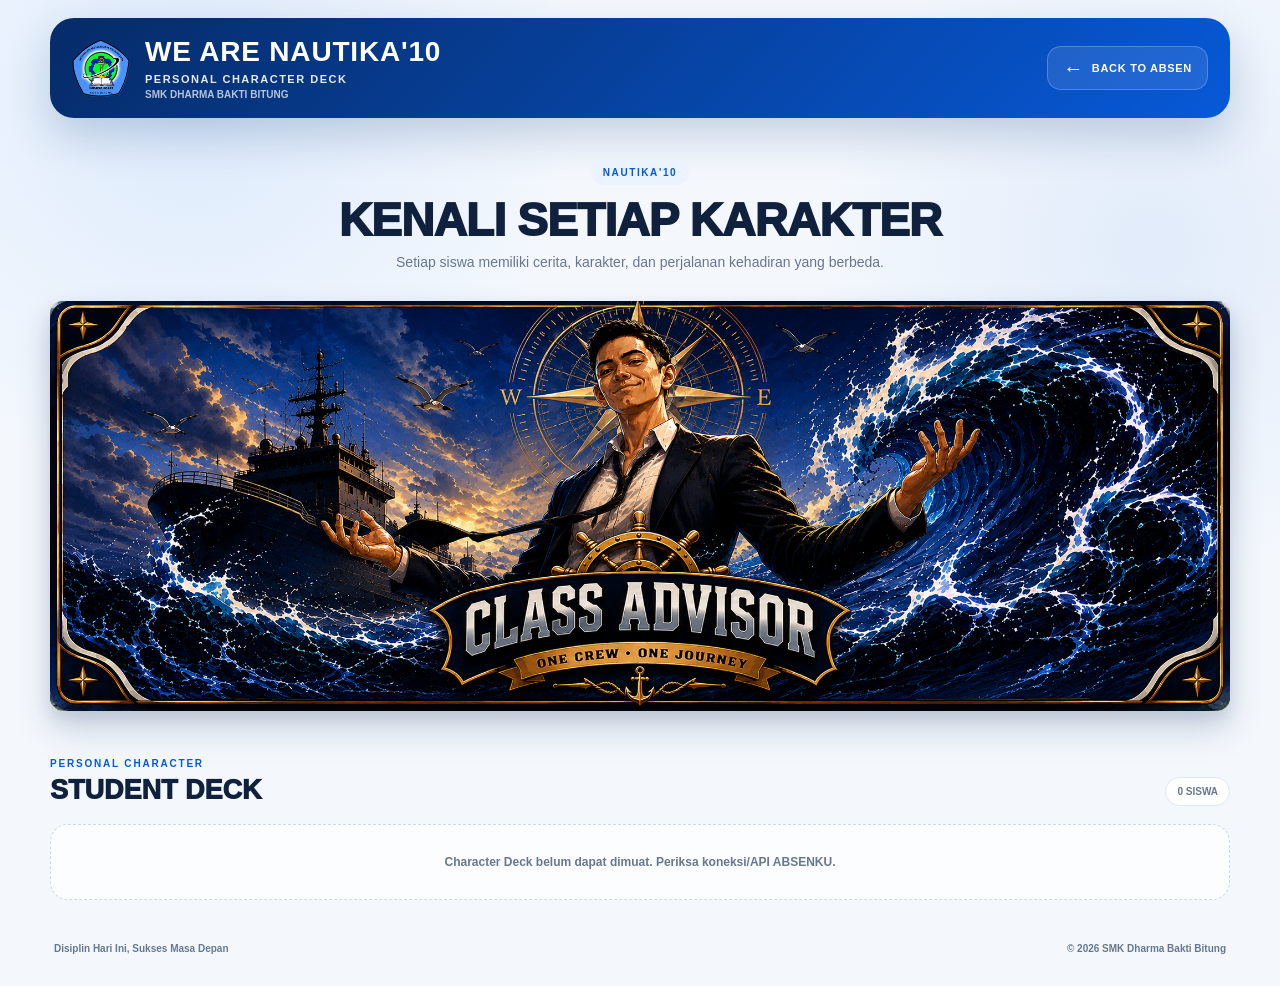
<file: karakter.html>
<!DOCTYPE html>
<html lang="id">
<head>
    <meta charset="UTF-8">
    <meta name="viewport" content="width=device-width, initial-scale=1.0">
    <title>WE ARE NAUTIKA'10 - Character Deck</title>
    <link rel="stylesheet" href="karakter.css">
</head>

<body>
<div class="character-page">

    <header class="character-header">
        

    <a href="index.html"
       class="back-button"
       aria-label="Kembali ke absensi">
        <span>←</span>
        <span>BACK TO ABSEN</span>
    </a>

    
        <div class="brand">
            <img src="logo-sekolah-hd.png" alt="Logo SMK Dharma Bakti Bitung">
            <div>
                <h1>WE ARE NAUTIKA'10</h1>
                <p>PERSONAL CHARACTER DECK</p>
                <small>SMK DHARMA BAKTI BITUNG</small>
            </div>
        </div>
    </header>

    <main>
        <section class="hero">
            <div class="hero-badge">NAUTIKA'10</div>
            <h2>KENALI SETIAP KARAKTER</h2>
            <p>
                Setiap siswa memiliki cerita, karakter, dan perjalanan
                kehadiran yang berbeda.
            </p>
        </section>

        <section class="wali-card">
            <picture>
                <source media="(min-width: 821px)" srcset="wali-desktop.png">
                <img
                    src="wali-kelas-nautika10.png"
                    class="wali-card-image"
                    alt="Wali Kelas Nautika 10">
            </picture>
        </section>

        <section class="deck-section">
            <div class="section-heading">
                <div>
                    <span class="eyebrow">PERSONAL CHARACTER</span>
                    <h2>STUDENT DECK</h2>
                </div>
                <div id="jumlahSiswa" class="student-count">0 SISWA</div>
            </div>

            <div id="loadingDeck" class="deck-message">
                Memuat Character Deck...
            </div>

            <div id="deck" class="character-grid"></div>

            <div id="emptyDeck" class="deck-message hidden">
                Data siswa belum tersedia.
            </div>
        </section>
    </main>

    <footer class="character-footer">
        <span>Disiplin Hari Ini, Sukses Masa Depan</span>
        <span>© 2026 SMK Dharma Bakti Bitung</span>
    </footer>
</div>

<script src="api.js"></script>
<script src="karakter.js"></script>
</body>
</html>
</file>
<file: karakter.css>
/* =========================================================
   WE ARE NAUTIKA'10
   PERSONAL CHARACTER DECK
   ========================================================= */

:root {
    --blue-900: #062b67;
    --blue-800: #073d8f;
    --blue-700: #0759d8;
    --blue-600: #1474f5;
    --blue-100: #eaf3ff;
    --ink: #10213d;
    --muted: #68778e;
    --white: #ffffff;
    --line: #dfe8f5;
    --shadow: 0 14px 35px rgba(12, 54, 110, 0.12);
    --radius: 22px;
}

* {
    box-sizing: border-box;
}

html {
    scroll-behavior: smooth;
}

body {
    margin: 0;
    min-height: 100vh;
    font-family: Arial, Helvetica, sans-serif;
    color: var(--ink);
    background:
        radial-gradient(circle at 15% 10%, rgba(20,116,245,.10), transparent 28%),
        radial-gradient(circle at 90% 25%, rgba(7,89,216,.08), transparent 25%),
        #f4f8fd;
}

button,
a {
    -webkit-tap-highlight-color: transparent;
}

a {
    color: inherit;
    text-decoration: none;
}

.character-page {
    width: min(1180px, calc(100% - 28px));
    margin: 0 auto;
    padding: 18px 0 28px;
}

/* =========================================================
   HEADER
   ========================================================= */

.character-header {
    display: flex;
    align-items: center;
    justify-content: space-between;
    gap: 18px;
    padding: 18px 22px;
    border-radius: 24px;
    background: linear-gradient(135deg, var(--blue-900), var(--blue-700));
    color: white;
    box-shadow: 0 18px 45px rgba(4, 49, 112, .20);
}

.brand {
    display: flex;
    align-items: center;
    gap: 15px;
}

.brand img {
    width: 58px;
    height: 58px;
    object-fit: contain;
    flex-shrink: 0;
}

.brand h1 {
    margin: 0;
    font-size: clamp(18px, 3vw, 28px);
    font-weight: 900;
    letter-spacing: .8px;
}

.brand p {
    margin: 5px 0 0;
    font-size: 11px;
    font-weight: 800;
    letter-spacing: 1.5px;
    opacity: .9;
}

.brand small {
    display: block;
    margin-top: 4px;
    font-size: 10px;
    font-weight: 700;
    opacity: .7;
}

.back-button {
    order: 2;
    display: inline-flex;
    align-items: center;
    gap: 8px;
    padding: 11px 15px;
    border: 1px solid rgba(255,255,255,.22);
    border-radius: 14px;
    background: rgba(255,255,255,.10);
    font-size: 11px;
    font-weight: 900;
    letter-spacing: .7px;
    transition: .2s ease;
}

.back-button:hover {
    background: rgba(255,255,255,.18);
    transform: translateX(-2px);
}

.back-button span:first-child {
    font-size: 20px;
    line-height: 1;
}

/* =========================================================
   HERO
   ========================================================= */

.hero {
    text-align: center;
    padding: 42px 15px 28px;
}

.hero-badge {
    display: inline-block;
    padding: 7px 12px;
    border-radius: 999px;
    background: var(--blue-100);
    color: var(--blue-700);
    font-size: 10px;
    font-weight: 900;
    letter-spacing: 1.6px;
}

.hero h2 {
    margin: 12px 0 8px;
    font-size: clamp(28px, 5vw, 46px);
    line-height: 1;
    font-weight: 950;
    letter-spacing: -.8px;
}

.hero p {
    max-width: 560px;
    margin: 0 auto;
    color: var(--muted);
    font-size: 14px;
    line-height: 1.6;
}


/* =========================================================
   SECTION
   ========================================================= */

.deck-section {
    padding-bottom: 25px;
}

.section-heading {
    display: flex;
    align-items: end;
    justify-content: space-between;
    gap: 20px;
    margin-bottom: 18px;
}

.eyebrow {
    color: var(--blue-700);
    font-size: 10px;
    font-weight: 900;
    letter-spacing: 1.8px;
}

.section-heading h2 {
    margin: 4px 0 0;
    font-size: 27px;
    font-weight: 950;
}

.student-count {
    padding: 8px 11px;
    border: 1px solid var(--line);
    border-radius: 999px;
    background: white;
    color: var(--muted);
    font-size: 10px;
    font-weight: 900;
    white-space: nowrap;
}


/* =========================================================
   CHARACTER GRID
   ========================================================= */

.character-grid {
    display: grid;
    grid-template-columns: repeat(5, minmax(0, 1fr));
    gap: 16px;
}

/* =========================================================
   CHARACTER CARD
   ========================================================= */

.character-card {
    position: relative;
    min-width: 0;
    height: 325px;
    perspective: 1200px;
    cursor: pointer;
    outline: none;
    transition:
        transform .25s ease,
        filter .25s ease;
}

.character-card:hover {
    transform: translateY(-7px);
}

.character-card:active {
    transform: translateY(-2px) scale(.99);
}

.card-inner {
    position: relative;
    width: 100%;
    height: 100%;
    transition: transform .65s cubic-bezier(.2,.75,.2,1);
    transform-style: preserve-3d;
}

.character-card.flipped .card-inner {
    transform: rotateY(180deg);
}

.card-face {
    position: absolute;
    inset: 0;
    overflow: hidden;
    border: 1px solid rgba(130,160,200,.28);
    border-radius: 24px;
    background:
        linear-gradient(
            145deg,
            #ffffff 0%,
            #f9fbff 55%,
            #eef5ff 100%
        );
    box-shadow:
        0 4px 0 rgba(255,255,255,.95) inset,
        0 -1px 0 rgba(255,255,255,.8) inset,
        0 8px 14px rgba(20,55,100,.08),
        0 18px 30px rgba(20,55,100,.13),
        0 28px 45px rgba(20,55,100,.08);
    backface-visibility: hidden;
    -webkit-backface-visibility: hidden;
    transition: box-shadow .25s ease;
}

.character-card:hover .card-face {
    box-shadow:
        0 4px 0 rgba(255,255,255,.98) inset,
        0 -1px 0 rgba(255,255,255,.9) inset,
        0 10px 18px rgba(20,55,100,.10),
        0 22px 38px rgba(20,55,100,.18),
        0 35px 55px rgba(20,55,100,.10);
}

/* =========================================================
   FRONT CARD
   PURE CHARACTER — NO IDENTITY
   ========================================================= */

.card-front {
    display: block;
}

.character-photo {
    display: block;
    width: 100%;
    height: 100%;
    object-fit: cover;
    object-position: center;
    background:
        linear-gradient(
            145deg,
            #dcecff,
            #f7faff
        );
}

/* =========================================================
   BACK CARD
   ========================================================= */

.card-back {
    transform: rotateY(180deg);
    padding: 14px;
    background:
        radial-gradient(
            circle at 100% 0%,
            rgba(20,116,245,.18),
            transparent 32%
        ),
        linear-gradient(
            145deg,
            #ffffff,
            #f5f9ff
        );
}

.back-top {
    display: flex;
    align-items: center;
    justify-content: flex-end;
    gap: 10px;
    min-height: 18px;
}

.close-flip {
    color: var(--muted);
    font-size: 18px;
    line-height: 1;
}

.back-name {
    margin: 7px 0 2px;
    min-height: 31px;
    display: -webkit-box;
    -webkit-line-clamp: 2;
    -webkit-box-orient: vertical;
    overflow: hidden;
    font-size: 14px;
    line-height: 1.15;
    font-weight: 950;
}

.back-class {
    white-space: nowrap;
    overflow: hidden;
    text-overflow: ellipsis;
    color: var(--muted);
    font-size: 8px;
    font-weight: 800;
}

/* =========================================================
   STATUS ABSENSI — 2 x 2
   HADIR = HADIR + TERLAMBAT
   ========================================================= */

.card-back .stats {
    width: 100%;
    display: grid;
    grid-template-columns: repeat(2, minmax(0, 1fr));
    gap: 8px;
    margin: 13px 0 9px;
}

.card-back .stat {
    min-width: 0;
    min-height: 55px;
    display: flex;
    flex-direction: column;
    align-items: center;
    justify-content: center;
    text-align: center;
    padding: 7px 5px;
    border-radius: 10px;
    background: rgba(244,248,253,.92);
    box-shadow:
        inset 0 1px 2px rgba(255,255,255,.9),
        0 1px 3px rgba(20,55,100,.04);
}

.card-back .stat strong {
    display: block;
    font-size: 18px;
    line-height: 1;
    font-weight: 800;
}

.card-back .stat span {
    display: block;
    margin-top: 4px;
    color: var(--muted);
    font-size: 7px;
    line-height: 1;
    font-weight: 900;
    letter-spacing: .25px;
}

.card-back .stat.hadir strong {
    color: #149447;
}

.card-back .stat.izin strong {
    color: #3577c9;
}

.card-back .stat.sakit strong {
    color: #8b57c7;
}

.card-back .stat.alpa strong {
    color: #d74242;
}

/* =========================================================
   HASIL AKHIR
   FULL WIDTH — TINGGI ± 2/3 KOTAK STATUS
   ========================================================= */

.card-back .back-result {
    width: 100%;
    display: flex;
    flex-direction: column;
    gap: 6px;
    margin-top: 2px;
}

.card-back .result-box {
    width: 100%;
    min-height: 37px;
    box-sizing: border-box;
    display: flex;
    flex-direction: column;
    align-items: center;
    justify-content: center;
    text-align: center;
    padding: 4px 10px;
    border-radius: 9px;
    background: rgba(234,243,255,.88);
    box-shadow:
        inset 0 1px 2px rgba(255,255,255,.95),
        0 1px 3px rgba(20,55,100,.04);
}

.card-back .result-box strong {
    font-size: 18px;
    line-height: 1;
    font-weight: 900;
    color: var(--blue-800);
}

.card-back .result-box span {
    margin-top: 3px;
    color: var(--muted);
    font-size: 7px;
    line-height: 1;
    font-weight: 900;
    letter-spacing: .1em;
}

/* =========================================================
   MESSAGE
   ========================================================= */

.deck-message {
    padding: 30px;
    border: 1px dashed #c9d8ec;
    border-radius: 18px;
    background: rgba(255,255,255,.72);
    color: var(--muted);
    text-align: center;
    font-size: 12px;
    font-weight: 700;
}

.hidden {
    display: none !important;
}

/* =========================================================
   FOOTER
   ========================================================= */

.character-footer {
    display: flex;
    align-items: center;
    justify-content: space-between;
    gap: 15px;
    padding: 18px 4px 4px;
    color: var(--muted);
    font-size: 10px;
    font-weight: 700;
}

/* =========================================================
   WALI CARD
   ========================================================= */

.wali-card {
    width: calc((100% - 64px) / 5 * 2 + 16px);
    max-width: 760px;
    margin: 0 auto 42px;
    padding: 0;
    position: relative;
    background: transparent;
    border: 0;
    border-radius: 0;
    overflow: visible;
    box-shadow: none;
    line-height: 0;
    transition: transform .3s ease, filter .3s ease;
}

.wali-card-image {
    display: block;
    width: 100%;
    height: auto;
    max-width: 100%;
    object-fit: contain;
    object-position: center;
    border: 0;
    border-radius: 12px;
    box-shadow:
        0 18px 35px rgba(15,45,85,.18),
        0 8px 16px rgba(15,45,85,.10);
}

.wali-card picture {
    display: block;
    width: 100%;
    line-height: 0;
}

@media (hover: hover) and (pointer: fine) {
    .wali-card:hover {
        transform: translateY(-5px);
    }

    .wali-card:hover .wali-card-image {
        box-shadow:
            0 24px 45px rgba(15,45,85,.24),
            0 10px 20px rgba(15,45,85,.12);
    }
}

/* =========================================================
   RESPONSIVE — LARGE
   ========================================================= */

@media (max-width: 1050px) {
    .character-grid {
        grid-template-columns: repeat(4, minmax(0, 1fr));
    }

    .wali-card {
        width: calc((100% - 48px) / 4 * 2 + 16px);
        max-width: 700px;
        margin-bottom: 38px;
    }

    .wali-card-image {
        border-radius: 17px;
    }
}

/* =========================================================
   RESPONSIVE — TABLET
   ========================================================= */

@media (max-width: 820px) {
    .character-page {
        width: min(100% - 20px, 680px);
    }

    .character-header {
        padding: 15px;
    }

    .brand img {
        width: 48px;
        height: 48px;
    }

    .character-grid {
        grid-template-columns: repeat(3, minmax(0, 1fr));
        gap: 12px;
    }

    .character-card {
        height: 315px;
    }

    .wali-card {
        width: calc((100% - 24px) / 3 * 2 + 12px);
        max-width: 650px;
        margin-bottom: 34px;
    }

    .wali-card-image {
        border-radius: 16px;
    }

    .card-back {
        padding: 15px;
    }

    .card-back .stats {
        gap: 8px;
        margin-top: 13px;
    }

    .card-back .stat {
        min-height: 58px;
    }

    .card-back .stat strong {
        font-size: 19px;
    }

    .card-back .result-box {
        min-height: 40px;
    }

    .card-back .result-box strong {
        font-size: 19px;
    }
}

/* =========================================================
   RESPONSIVE — HP
   ========================================================= */

@media (max-width: 560px) {
    .character-page {
        width: calc(100% - 14px);
        padding-top: 7px;
    }

    .character-header {
        align-items: flex-start;
        border-radius: 19px;
    }

    .brand {
        gap: 10px;
    }

    .brand h1 {
        font-size: 17px;
    }

    .brand p {
        font-size: 8px;
        letter-spacing: 1px;
    }

    .brand small {
        font-size: 8px;
    }

    .back-button {
        padding: 9px 10px;
    }

    .back-button span:last-child {
        display: none;
    }

    .hero {
        padding: 32px 10px 22px;
    }

    .hero h2 {
        font-size: 29px;
    }

    .hero p {
        font-size: 12px;
    }

    .wali-card {
        width: 100%;
        max-width: none;
        margin-bottom: 28px;
    }

    .wali-card-image {
        width: 100%;
        height: auto;
        border-radius: 14px;
        box-shadow:
            0 12px 25px rgba(15,45,85,.16),
            0 6px 12px rgba(15,45,85,.08);
    }

    .section-heading {
        align-items: center;
    }

    .section-heading h2 {
        font-size: 23px;
    }

    .character-grid {
        grid-template-columns: repeat(2, minmax(0, 1fr));
        gap: 10px;
    }

    .character-card {
        height: 290px;
    }

    .character-photo {
        width: 100%;
        height: 100%;
    }

    .card-back {
        padding: 12px;
    }

    .back-name {
        margin-top: 6px;
        font-size: 13px;
        min-height: 27px;
    }

    .back-class {
        font-size: 7px;
    }

    .card-back .stats {
        gap: 6px;
        margin-top: 10px;
        margin-bottom: 8px;
    }

    .card-back .stat {
        min-height: 47px;
        padding: 6px 4px;
        border-radius: 9px;
    }

    .card-back .stat strong {
        font-size: 15px;
    }

    .card-back .stat span {
        margin-top: 3px;
        font-size: 6px;
    }

    .card-back .back-result {
        gap: 5px;
        margin-top: 1px;
    }

    .card-back .result-box {
        min-height: 32px;
        padding: 3px 8px;
        border-radius: 8px;
    }

    .card-back .result-box strong {
        font-size: 15px;
    }

    .card-back .result-box span {
        margin-top: 2px;
        font-size: 6px;
    }

    .character-footer {
        flex-direction: column;
        text-align: center;
    }
}

/* =========================================================
   RESPONSIVE — HP SANGAT KECIL
   ========================================================= */

@media (max-width: 380px) {
    .character-card {
        height: 282px;
    }

    .card-back {
        padding: 10px;
    }

    .back-name {
        font-size: 12px;
        min-height: 25px;
    }

    .card-back .stats {
        gap: 5px;
        margin-top: 8px;
        margin-bottom: 6px;
    }

    .card-back .stat {
        min-height: 42px;
        padding: 5px 3px;
    }

    .card-back .stat strong {
        font-size: 14px;
    }

    .card-back .stat span {
        font-size: 5.5px;
    }

    .card-back .result-box {
        min-height: 29px;
    }

    .card-back .result-box strong {
        font-size: 14px;
    }

    .card-back .result-box span {
        font-size: 5.5px;
    }

    .wali-card {
        width: 100%;
    }

    .wali-card-image {
        border-radius: 12px;
    }
}

/* =========================================================
   WALI CARD — DESKTOP ONLY
   Mulai dari 821px ke atas
   ========================================================= */

@media (min-width: 821px) {
    .wali-card {
        width: 100%;
        max-width: none;
        margin-left: 0;
        margin-right: 0;
    }

    .wali-card picture {
        display: block;
        width: 100%;
        line-height: 0;
    }

    .wali-card-image {
        display: block;
        width: 100%;
        height: auto;
        max-width: 100%;
        object-fit: contain;
        object-position: center;
    }
}
</file>
